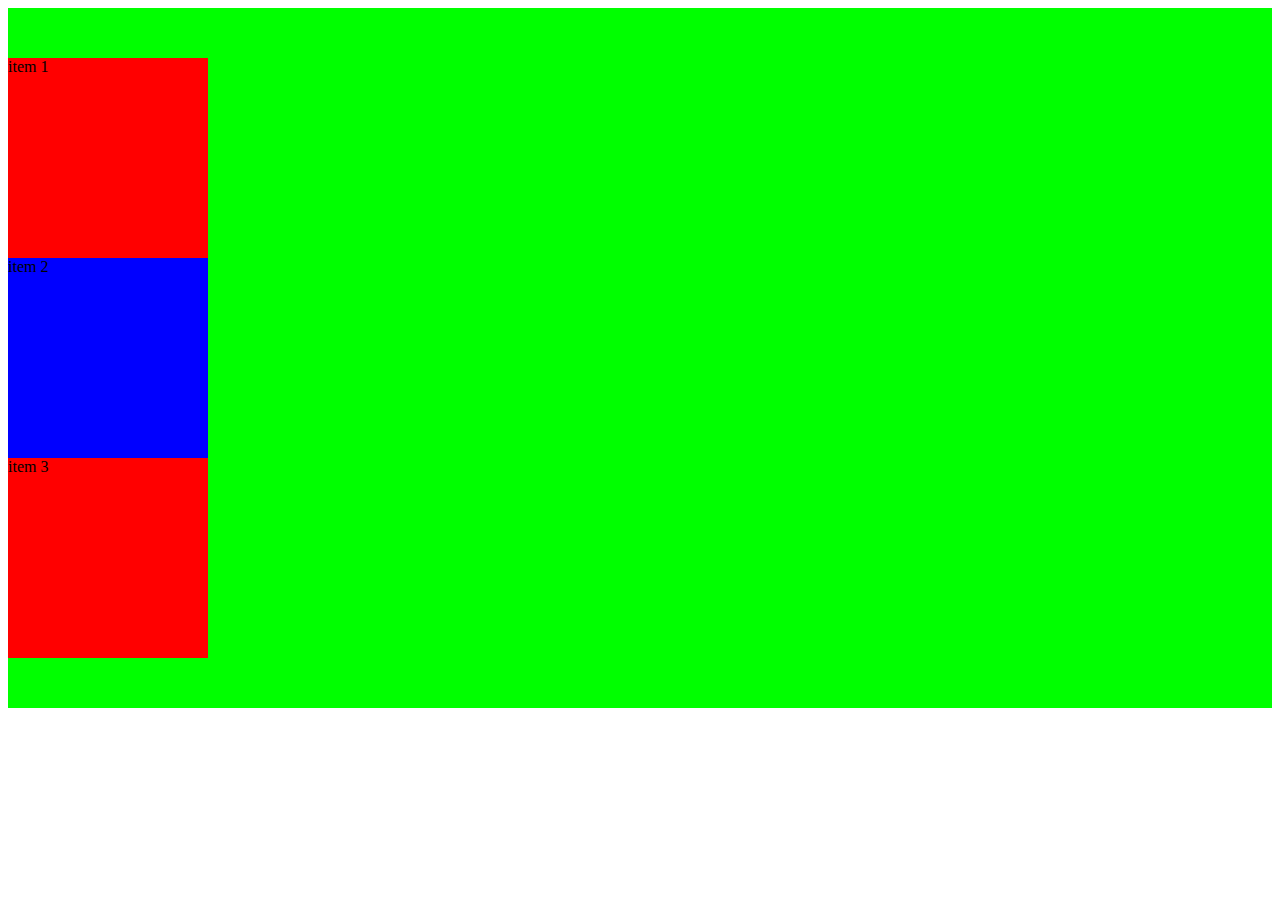
<file: 1-4/index.html>
<!DOCTYPE html>
<html>
<head>
    <meta charset="UTF-8">
    <title>flexbox</title>
    <meta name="description" content="HTML/CSS基礎課題1-4">
    <link rel="stylesheet" href="style.css">
</head>
<body>
    <div id="container">
        <div class="item1">item 1</div>
        <div class="item2">item 2</div>
        <div class="item3">item 3</div>
    </div>
</body>
</html>
</file>
<file: 1-4/style.css>
@charset "utf-8";

#container {
    background-color: lime;
    padding: 50px 0;
}

.item1, .item3 {
    background-color: red;
    width:200px;
    height: 200px;
}

.item2 {
    background-color: blue;
    width:200px;
    height: 200px;
}
</file>
